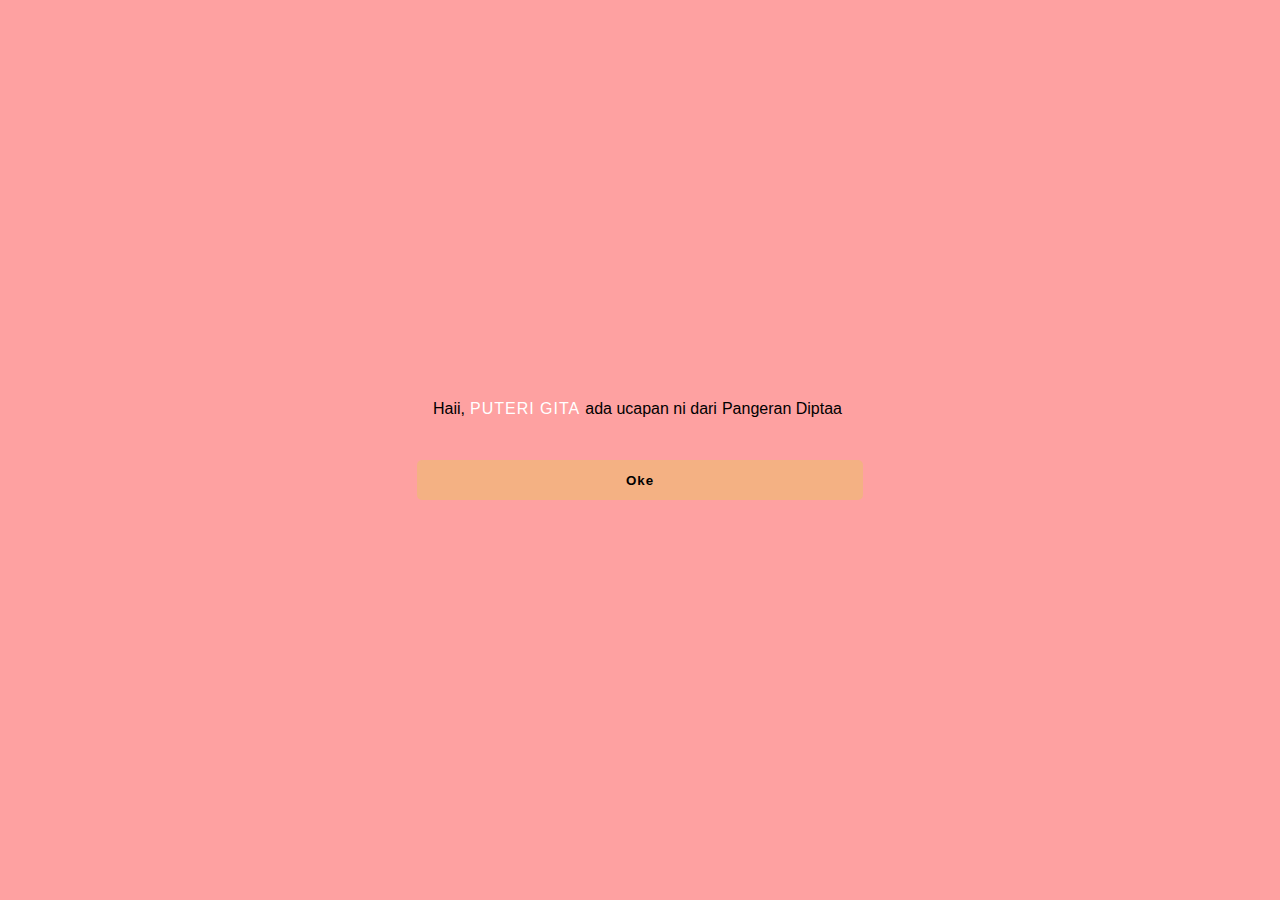
<file: index.html>
<!DOCTYPE html>
<html lang="en">
<head>
  <meta charset="UTF-8">
  <meta name="viewport" content="width=device-width, initial-scale=1.0">
  <meta http-equiv="X-UA-Compatible" content="ie=edge">
  <link rel="stylesheet" href="style.css">
  <title>HBD SIGITA 🤗</title>
  <link rel="icon" href="kue_3.png">
</head>
<body>
  <div id="kotak-pesan">
    <div class="pesan">
      Haii,  <span id="nama"></span> ada ucapan ni dari <span id="nama2"></span>
      <button onclick="exit()">Oke</button>
    </div>
  </div>
  <audio src="lagu.mp3"  id="musik"></audio>
  
  <div class="bg">
    <div class="content" id="content">
      <div class="atas" id="atas">
        <img src="kue_3.png" alt="" id="gambar">
        <video src="2004.mp4" id="video"></video>
      </div>
      <div class="bawah" id="bawah">
  
        <p id="ucapan"></p>
        <button id="btn" onclick="gantiGambar(this)">Tiup lilinnya</button>
        <button id="btn_2" onclick="ucapanCetak()">next</button>
        <button id="btn_3" onclick="hapusKue()">next</button>
        <button id="btn_4" onclick="gantipage()">Lihat hadiah</button>
      </div>
    </div>
  </div>
  
  <script src="script.js"></script>
</body>
</html>
</file>
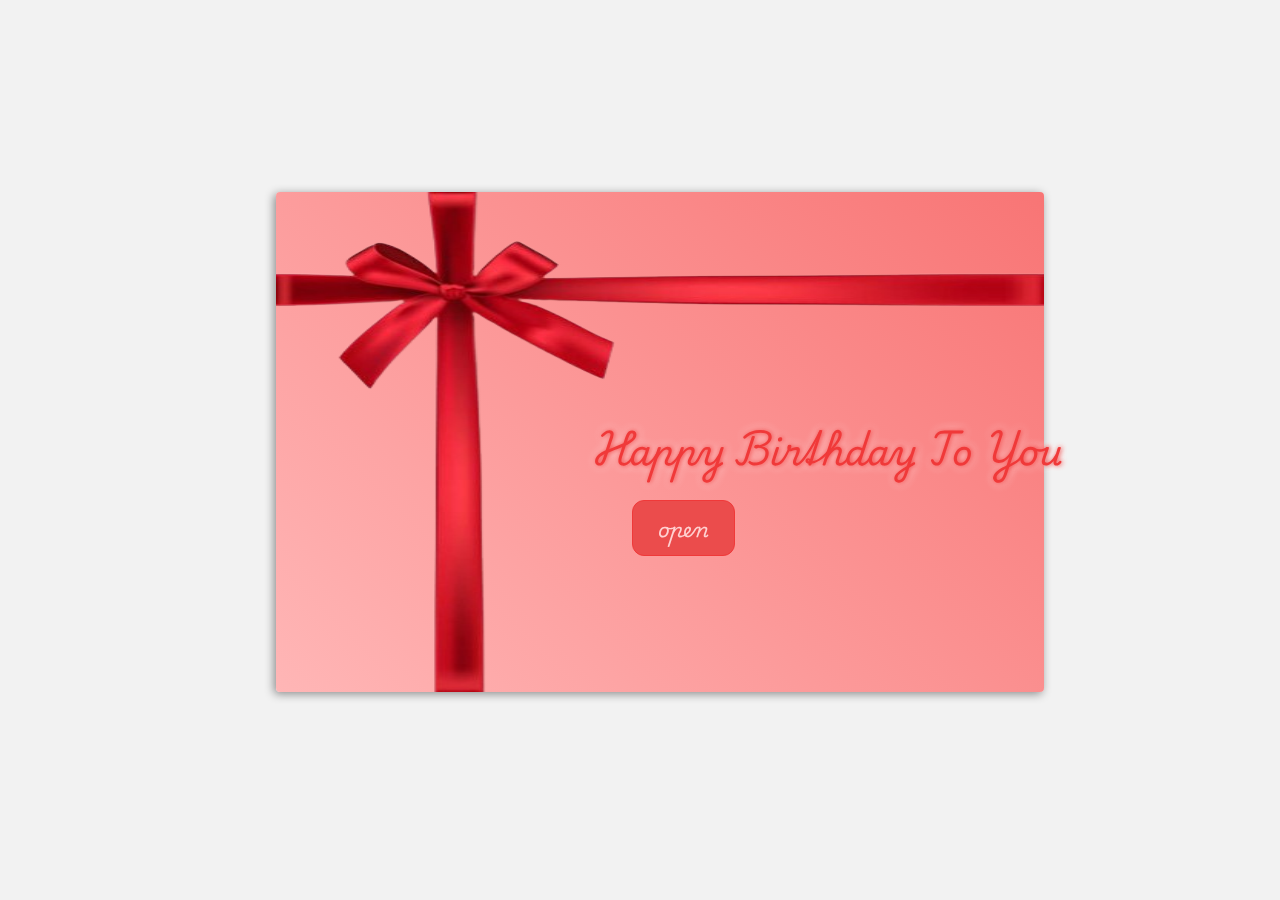
<file: give.html>
<!DOCTYPE html>
<html lang="en">

<head>
    <meta charset="UTF-8">
    <meta name="viewport" content="width=device-width, initial-scale=1.0">
    <title>For Gitaa</title>
    <link rel="website icon" type="jpg/png" href="sigita/1720871391036.jpg">
    <link rel="stylesheet" href="give.css">
<link rel="preconnect" href="https://fonts.googleapis.com">
<link rel="preconnect" href="https://fonts.gstatic.com" crossorigin>
<link href="https://fonts.googleapis.com/css2?family=LXGW+WenKai+Mono+TC&family=Playwrite+CZ:wght@100..400&display=swap"
    rel="stylesheet">

</head>

<body>
    <audio src="song.mp3" id="lagu"></audio>
    <video src="sigita/0721.mp4" id="video-bg"></video>
    <div class="container">
        <h1 class="head">Happy Birthday To You</h1>
        <div class="wrapper">
            <div class="cover">
                <img src="asset/pita.png" alt="ini pita" class="pita">
                <button id="btn-open">open</button>
            </div>
            <div class="pages-2 page" id="pages-2">
                <section class="content">
                    <div class="card">
                        <img src="sigita/1720871391044.jpg" alt="">
                    </div>
                    <div class="card">
                        <img src="sigita/1720871391002.jpg" alt="">
                    </div>
                    <img src="asset/paper.png" alt="" class="paper">
                    <div class="card">
                        <img src="sigita/foto2.jpg" alt="">
                    </div>
                </section>
            
                <section class="extra">
                    <img src="asset/cake.png" alt="" class="e-1">
                    <img src="asset/hbd.png" alt="" class="e-2">
                    <img src="asset/red.png" alt="" class="e-3">
                    <img src="asset/stem.png" alt="" class="e-4">
                    <img src="asset/stem.png" alt="" class="e-5">
                    <img src="asset/name.png" alt="" class="e-6">
                    <img src="asset/smile.png" alt="" class="e-7">
                    <img src="asset/cake1.png" alt="" class="e-8">
                    <img src="asset/donat1.png" alt="" class="e-9">
                    <img src="asset/donat2.png" alt="" class="e-9-1">
                    <img src="asset/milk-tea.png" alt="" class="e-10">
                    <img src="asset/matcha.png" alt="" class="e-11">
            
                    <span class="t-2">Twenty Years Old</span>
                </section>
            </div>
            <div class="pages-1 page" id="pages-1">
                <section class="content">
                    <div class="card">
                        <img src="sigita/foto1.jpg" alt="">
                    </div>
                    <div class="card">
                        <img src="sigita/1720871391028.jpg" alt="">
                    </div>
                    <div class="card">
                        <img src="sigita/1720871391036.jpg" alt="">
                    </div>
                </section>

                <section class="extra">
                    <img src="asset/bunga-kiri.png" alt="" class="e-1">
                    <img src="asset/teks1.png" alt="" class="e-2">
                    <img src="asset/bunga-matahari.png" alt="" class="e-3">
                    <img src="asset/stem.png" alt="" class="e-4">
                    <img src="asset/stem.png" alt="" class="e-5">
                    <img src="asset/musang.png" alt="" class="e-6">
                    <img src="asset/love-1.png" alt="" class="e-7">
                    <img src="asset/sapi1.png" alt="" class="e-8">
                    <img src="asset/white.png" alt="" class="e-9">
                    <img src="asset/leaf.png" alt="" class="bg-1">
                    <img src="asset/leaf.png" alt="" class="bg-2">
                    <span class="t-1">Never Give Up</span>
                </section>
            </div>
            

            <div class="pages-3 page" id="pages-3">
                <section class="content">
                    <div class="card">
                        <img src="sigita/1720871391011.jpg" alt="">
                    </div>
                    <div class="card">
                        <img src="sigita/gitt.jpg" alt="">
                    </div>
                    <div class="card">
                        <img src="sigita/1720871391019.jpg" alt="">
                    </div>
                    <div class="card">
                        <img src="sigita/foto1.jpg" alt="">
                    </div>
                        <!-- <div class="side"></div> -->
                </section>
            
                <section class="extra">
                    <img src="asset/jepang1.png" alt="" class="e-1">
                    <img src="asset/lamp.png" alt="" class="e-2">
                    <img src="asset/momoyo.png" alt="" class="e-3">
                    <!-- <img src="asset/stem.png" alt="" class="e-4"> -->
                    <img src="asset/-awan.png" alt="" class="e-5">
                    <img src="asset/sakura1-2.png" alt="" class="e-6">
                    <img src="asset/awan-.png" alt="" class="e-7">
            
                    <!-- <span class="t-1">Never Give Up</span> -->
                </section>
            </div>
            <div class="end page" id="end">
                <h1>On this special day, I want to wish a happy birthday to someone who means so much to me. You always manage to make my
                days more colorful and filled with joy.<br>
                
                May all your dreams come true, may good health always be with you, and may happiness always find you. Thank you for
                being an amazing friend and always being there for me. Let's continue to create beautiful memories together.<br>
                
                Enjoy your day, and may this year bring you lots of happiness and blessings. Happy Birthday! 🎂🎁🎈</h1>

                <div class="extra">
                    <img src="asset/putih.png" alt="" class="e-1">
                    <img src="asset/hitam.png" alt="" class="e-2">
                    <img src="asset/love-1.png" alt="" class="e-3">
                    <img src="asset/kukis.png" alt="" class="e-4">
                    <img src="asset/milk-tea.png" alt="" class="e-5">
                    <img src="asset/bgpk.png" alt="" class="bg-1">

                </div>
            </div>
        </div>
        <h3 class="teks-bottom">klik anywere </h3>
        <a href="https://github.com/pradiptaaee/hadiahBuatGita" id="link">Source Code</a>
    </div>

    <script src="give.js"></script>
        
</body>

</html>
</file>
<file: style.css>
*,*:before, *:after{
  -webkit-tap-highlight-color:transparent ;
}

#video{
    width: 150px;
    display: none;
}



*{
  padding: 0;
  margin: 0;
  font-family: arial;
  box-sizing: border-box;
}
button{
  cursor: pointer;
}

.bg{
  width: 100%;
  height: 100vh;
  background-color: #FEA1A1;
  display: flex;
  justify-content: center;
  align-items: center;
}

.content {
  width: 330px;
  height: 400px;
  background-color: rgba(255,255,255, .3);
  border-radius: 5px;
  position: relative;
  transition: .4s;
  padding: 2px 10px;
}
.atas,.bawah{
  width: 100%;
  display: flex;
  justify-content: center;
  align-items: center;
  transition: .8s;
}
.content .atas{
  height: 70%;
}
.atas img{
  width: 150px;
}
.content .bawah{
  height: 30%;
  position: relative;
}
.bawah p{
  text-align: center;
  font-weight: bold;
  letter-spacing: 2px;
  padding: 0 5px;
  user-select: none;
  line-height: 20px;
}
.bawah button{
  padding: 2px;
  width: 50%;
  height: 40px;
  border: none;
  background-color: #F4B183;
  border-radius: 5px;
  font-weight: bold;
  letter-spacing: 1px;
  position: absolute;
}
#link{
  text-decoration: none;
  padding: 10px 10px;
  background-color: #F4B183;
  position: absolute;
  z-index: 3;
  display: none;
  color: black;
  border-radius: 5px;
  letter-spacing: 1px;
  font-weight: bold;
  transition: .3s;
}
#btn_4{
    margin-top: 90px;
    display: none;
}
#btn{
  z-index: 2;
}
#btn_3{
  display: none;
}
#btn_2:hover{
  animation: btn2 .3s forwards ;
}
@keyframes btn2{
  0%,100%{
    transform: scale(1);
  }50%{
    transform: scale(1.1);
  }
}

#kotak-pesan{
  width: 100%;
  height: 100vh ;
  background: #FEA1A1;
  display: flex;
  justify-content: center;
  align-items: center;
  position: fixed;
  z-index: 9;
}
.pesan{
  display: flex;
  flex-wrap: wrap;
  justify-content: center;
  align-content: space-between;
  height: 100px;
}
#kotak-pesan button{
  width: 100%;
  padding: 2px;
  height: 40px;
  border: none;
  background-color:#F4B183;
  border-radius: 5px;
  font-weight: bold;
  letter-spacing: 1px;
}

#nama{
  color: white;
  letter-spacing: 1px;
  padding: 0 5px;
  text-transform: uppercase;
}
#nama2{
  padding: 0 5px;
}
</file>
<file: give.css>
*,
body {
    padding: 0;
    margin: 0;
    box-sizing: border-box;
}

body {
    display: flex;
    justify-content: center;
    align-items: center;
    height: 100vh;
    background: #f2f2f2;
}

#video-bg {
    opacity: 0;
    display: none;
    width: 100%;
    height: 100vh;
    position: relative;
    object-fit: cover;
    transform: opacity 2s ease-in-out;
}

.head {
    font-family: "Playwrite CZ",
        cursive;
    color: #f03939;
    text-shadow: 1px 0px 5px #f03939,
        1px 0px 10px #ffefef;
    font-size: 35px;
    position: relative;
    transform: translate(40%, 500%);
    z-index: 999;
    transition: all .5s ease-in;
}

#btn-open {
    cursor: pointer;
    z-index: 999;
    border: 1px solid #f03939;
    color: #ffd1d1;
    padding: 8px 25px;
    font-size: 20px;
    position: absolute;
    transform: translate(-400%, 550%);
    border-radius: 12px;
    background: #eb4c4c;
    font-family: "Playwrite CZ",
        cursive;
    transition: ease .5s;
}

#btn-open:hover {
    background: #f03939;
    box-shadow: 1px 1px 10px #f03939,
        1px 1px 20px #f03939;
    text-shadow: 1px 1px 10px #f03939;
    transform: translate(-400%, 550%) scale(1.1);
}

img {
    width: 100%;
}

.container {
    position: absolute;
    perspective: 1500px;
    display: flex;
    flex-direction: column;
    gap: 20px;
    justify-content: center;
    align-items: center;
    height: 100vh;
    width: 100%;
    padding: 4% 20% 4% 20%;
}

.wrapper {
    width: 100%;
    height: 600px;
    position: relative;
    display: flex;
    flex-wrap: wrap;
    /* border: 2px solid gray; */
    padding: 20px;
    gap: 10px;
}

.cover {
    background: linear-gradient(45deg, rgb(255, 182, 182), rgb(248, 117, 117));
    width: 100%;
    height: 500px;
    position: absolute;
    z-index: 99;
    box-shadow: -2px 2px 10px #0000006e;
    border-radius: 4px;
    display: block;
    transition: transform 1s ease-in-out;
}

.pita {
    width: 100%;
    height: 100%;
}

.end {
    width: 100%;
    height: 500px;
    position: absolute;
    background: linear-gradient(45deg, rgb(237, 237, 237), rgb(243, 229, 229));
    display: grid;
    place-content: center;
    padding: 4%;
    box-shadow: -2px 2px 10px #0000006e;
    border-radius: 4px;
    opacity: 0;
    transition: opacity 1s ease-in-out;
    transform: scale(0.8)
}

.page:last-child.active+.end {
    display: grid;
    opacity: 1;
    transform: scale(1);
    /* Scale to normal size */
    transition: transform 1s ease-in-out, opacity 1s ease-in-out;
}

.end h1 {
    transform: translate(37%, 20%) rotate(-3deg);
    text-align: center;
    font-family: "LXGW WenKai Mono TC",
        monospace;
    font-size: 20px;
    font-weight: 100;
    max-width: 500px;
    color: rgb(99, 99, 99);
    position: absolute;
    z-index: 9;

}

.end .extra{
    transform: translate(10%, -15%);
}


.end .extra .e-1 {
    position: absolute;
    width: 200px;
    height: 200px;
    transform: translate(-45%, 100%) rotate(-9deg);
    z-index: 20;
}

.end .extra .e-2 {
    position: absolute;
    width: 200px;
    height: 200px;
    transform: translate(290%, 100%) rotate(8deg);
    z-index: 20;
}

.end .extra .e-3 {
    position: absolute;
    width: 100px;
    height: 100px;
    transform: translate(30%, 450px);
    z-index: 20;
}

.end .extra .e-4 {
    position: absolute;
    width: 100px;
    height: 100px;
    transform: translate(500%, 460%);
}

.end .extra .e-5 {
    position: absolute;
    width: 50px;
    height: 90px;
    transform: translate(1400%, 460%) rotate(10deg);
}

.end .extra .bg-1 {
    width: 700px;
    height: 600px;
    transform: translate(-2%, 0%);

}

.teks-bottom{
    opacity: 0;
    transition: ease-in-out 1s;
    font-family: "LXGW WenKai Mono TC",
        monospace;
    font-weight: 100;
    color:#545454;
    position: relative;
    transform: translateY(90%);
    bottom: 0;
}

#link{
    display: none;
    position: absolute;
    bottom: 0;
    text-decoration: none;
    color: red;
    padding: 4px;
    border-radius: 12px;
    border: 1px solid red;
}

.page {
    display: none;
    opacity: 0;
    transform: scale(0.8);
    transform-origin: center;
    transition: transform 1s ease-in-out, opacity 1s ease-in-out;
}

.page.active {
    display: block;
    opacity: 1;
    transform: scale(1);
    transition: transform 1s ease-in-out, opacity 1s ease-in-out;
}

#pages-1,
#pages-2,
#pages-3 {
    position: absolute;
    width: 100%;
    height: 500px;
    display: flex;
    align-items: center;
    justify-content: center;
    transform-style: preserve-3d;
    overflow: hidden;
    padding: 10px;
    gap: 5px;
    box-shadow: 1px 1px 10px #38383882;
    border-radius: 4px;
    cursor: pointer;
}

.pages-1 {
    background: #f6e3bf;
}

.pages-2 {
    background: linear-gradient(0deg, rgb(249, 110, 110), rgb(179, 12, 12));
}

.pages-3 {
    background: linear-gradient(90deg, rgb(249, 221, 226), white);
}

.pages-1 .content,
.pages-2 .content,
.pages-3 .content {
    display: flex;
    gap: 10px;
    position: relative;
    transform: translate(0, -5%);
}

.pages-1 .content {
    transform: translate(-10%, 5%) rotate(-10deg);
}

.pages-2 .content {
    display: grid;
    grid-template-columns: repeat(2, 1fr);
    grid-template-rows: repeat(2, 1fr);
    transform: translate(-4%, -2%);
}

.pages-1 .card,
.pages-2 .card,
.pages-3 .card {
    background: rgb(254, 245, 232);
    padding: 5px;
    padding-bottom: 30px;
    width: 200px;
    height: 240px;
    transform: rotate(2deg);
    box-shadow: 0px 2px 10px #a6a6a670;
    overflow: hidden;
}

.card img {
    width: 100%;
    height: 100%;
    object-fit: cover;
}

.pages-1 .card:nth-child(1) {
    width: 150px;
    height: 180px;
    transform: rotate(-10deg) translate(0, 40px);
    z-index: 3;
}

.pages-1 .card:nth-child(3) {
    margin-left: 20px;
    width: 250px;
    height: 300px;
    transform: rotate(10deg) translate(0, 20px);
    z-index: -1;
}

.pages-2 .card:nth-child(1) {
    width: 170px;
    height: 210px;
    transform: rotate(-10deg) translate(100%, 90px);
}

.pages-2 .card:nth-child(2) {
    width: 200px;
    height: 150px;
    transform: rotate(4deg) translate(30%, 70px);
}

.paper {
    width: 290px;
    height: 240px;
    transform: rotate(4deg) translate(10%, 0);
}

.pages-2 .card:nth-child(4) {
    width: 190px;
    height: 220px;
    transform: rotate(10deg) translate(60%, -4%);
    z-index: 1;
}

.pages-3 .card:nth-child(1) {
    width: 170px;
    height: 110px;
    transform: rotate(-10deg) translate(30%, 120px);
    z-index: -99;
}

.pages-3 .card:nth-child(2) {
    width: 200px;
    height: 240px;
    transform: rotate(5deg) translate(40%, -10px);
}

.pages-3 .card:nth-child(3) {
    width: 190px;
    height: 130px;
    transform: rotate(10deg) translate(20%, -20%);
    z-index: 1;
}

.pages-3 .card:nth-child(4) {
    width: 190px;
    height: 210px;
    transform: rotate(10deg) translate(-40%, 50%);
    z-index: 1;
}

.pages-1 .extra {
    position: relative;
}

.pages-2 .extra {
    transform: translate(-550%, 1300%);
}

.pages-1 .extra .e-1 {
    width: 230px;
    height: 340px;
    position: absolute;
    top: 0;
    left: 0;
    transform: translate(-76%, -28%);
}

.pages-1 .extra .e-2 {
    width: 250px;
    height: 100px;
    position: absolute;
    top: 0;
    left: 0;
    transform: translate(-230%, 88%);
}

.pages-1 .extra .e-3 {
    width: 150px;
    height: 150px;
    position: absolute;
    top: 0;
    left: 0;
    transform: translate(-320%, -130%);
}

.pages-1 .extra .e-4 {
    width: 130px;
    height: 30px;
    position: absolute;
    top: 0;
    left: 0;
    transform: translate(-200%, -560%);
}

.pages-1 .extra .e-5 {
    width: 90px;
    height: 25px;
    position: absolute;
    top: 0;
    left: 0;
    transform: translate(-770%, -250%) rotate(-16deg);
}

.pages-1 .extra .e-6 {
    width: 160px;
    height: 125px;
    position: absolute;
    top: 0;
    left: 0;
    transform: translate(-50%, 50%) rotate(0deg);
    z-index: -20;
}

.pages-1 .extra .e-7 {
    width: 100px;
    height: 100px;
    position: absolute;
    top: 0;
    left: 0;
    transform: translate(-699%, 100%);
}

.pages-1 .extra .e-8 {
    width: 130px;
    height: 200px;
    position: absolute;
    top: 0;
    left: 0;
    transform: translate(-439%, -110%) rotate(5deg);
    z-index: -99;
}

.pages-1 .extra .e-9 {
    width: 130px;
    height: 200px;
    position: absolute;
    top: 0;
    left: 0;
    transform: translate(-289%, -110%) rotate(10deg);

}

.pages-1 .extra .bg-1 {
    width: 450px;
    height: 250px;
    position: absolute;
    top: 0;
    left: 0;
    transform: translate(-180%, -150%) rotate(-20deg);
}

.pages-1 .extra .bg-2 {
    width: 550px;
    height: 190px;
    position: absolute;
    top: 0;
    left: 0;
    transform: translate(-60%, 57%) rotateY(180deg);
    z-index: -6;
}

.pages-1 .extra .t-1 {
    font-size: 40px;
    max-width: 250px;
    height: 190px;
    position: absolute;
    top: 0;
    left: 0;
    transform: translate(-60%, -107%);
}

.pages-2 .extra .e-4 {
    width: 90px;
    height: 30px;
    position: absolute;
    top: 0;
    left: 0;
    transform: translate(-470%, -700%) rotate(-8deg);
}

.pages-2 .extra .e-1 {
    width: 160px;
    height: 140px;
    position: absolute;
    top: 0;
    left: 0;
    transform: translate(-190%, 28%);
}

.pages-2 .extra .e-5 {
    width: 90px;
    height: 30px;
    position: absolute;
    top: 0;
    left: 0;
    transform: translate(-220%, -650%) rotate(0deg);
}

.pages-2 .extra .e-2 {
    width: 250px;
    height: 100px;
    position: absolute;
    top: 0;
    left: 0;
    transform: translate(-230%, 60%) rotate(6deg);
}

.pages-2 .extra .e-3 {
    width: 100px;
    height: 150px;
    position: absolute;
    top: 0;
    left: 0;
    transform: translate(-520%, -110%) rotate(-6deg);
}

.pages-2 .extra .e-6 {
    width: 150px;
    height: 130px;
    position: absolute;
    top: 0;
    left: 0;
    transform: translate(-80%, -60%) rotate(-6deg);
}

.pages-2 .extra .e-7 {
    width: 90px;
    height: 80px;
    position: absolute;
    top: 0;
    left: 0;
    transform: translate(-600%, -160%) rotate(0deg);
}

.pages-2 .extra .e-8 {
    width: 100px;
    height: 120px;
    position: absolute;
    top: 0;
    left: 0;
    transform: translate(-600%, 120%) rotate(-10deg);
}

.pages-2 .extra .e-9 {
    width: 80px;
    height: 80px;
    position: absolute;
    top: 0;
    left: 0;
    transform: translate(-750%, -40%) rotate(10deg);
}

.pages-2 .extra .e-9-1 {
    width: 85px;
    height: 80px;
    position: absolute;
    top: 0;
    left: 0;
    transform: translate(-809%, 50%) rotate(-8deg);

}

.pages-2 .extra .e-10 {
    width: 40px;
    height: 70px;
    position: absolute;
    top: 0;
    left: 0;
    transform: translate(-850%, -80%) rotate(5deg);
}

.pages-2 .extra .e-11 {
    width: 80px;
    height: 120px;
    position: absolute;
    top: 0;
    left: 0;
    transform: translate(-100%, 100%) rotate(3deg);
}

.pages-2 .extra .t-2 {
    font-size: 40px;
    position: absolute;
    top: 0;
    left: 0;
    transform: translate(-600%, -100%) rotate(0deg);
}

/* .pages-2 .extra{
    transform: translate(-600%, 0);
} */



/* .pages-3 .extra {
    display: flex;
    align-items: center;
    justify-content: center;
} */

.pages-3 .extra img {
    width: 200px;
}

.pages-3 .extra .e-1 {
    width: 250px;
    height: 190px;
    position: absolute;
    transform: translate(-340%, 37%);
}

.pages-3 .extra .e-2 {
    width: 230px;
    height: 169px;
    position: absolute;
    transform: translate(-320%, -100%);
    z-index: -1;
}

.pages-3 .extra .e-3 {
    width: 200px;
    height: 169px;
    position: absolute;
    transform: translate(-220%, 80%);
    z-index: -1;
}

.pages-3 .extra .e-7 {
    width: 120px;
    height: 60px;
    position: absolute;
    transform: translate(-740%, -70%);
}

.pages-3 .extra .e-5 {
    width: 130px;
    height: 70px;
    position: absolute;
    transform: translate(-430%, 120%);
}

.pages-3 .extra .e-6 {
    position: absolute;
    height: 550px;
    width: 460px;
    transform: translate(-58%, -48%);
    z-index: -99;
}

/* Media Queries for Mobile Devices */
/* Media Queries for Mobile Devices */
@media (max-width: 768px) {
    body{
        width: 100%;
        height: 100vh;
        display: flex;
        align-items: center;
        justify-content: center;
    }

   .container{
    padding-top: 30px;
        padding: 0;
        height: 100vh;
   }

   

   .head{
    font-size: 17px;
    transform: translate(30%, 800%);
   }

   #btn-open{
    transform: translate(-500%, 700%);
    padding: 4px 10px;
    font-size: 13px;
   }


   .cover{
    width: 100%;
    height: 500px;
   }
   
   .pages-2{
    height: 1000px;
   }

   .pages-2 .content{
    background: green;
    width: 400px;
   }
   .pages-2 .card{
    width: auto;
    height: auto;
   }

   .pages-2 .extra{
    width: auto;
    height: auto;
    }

}
</file>
